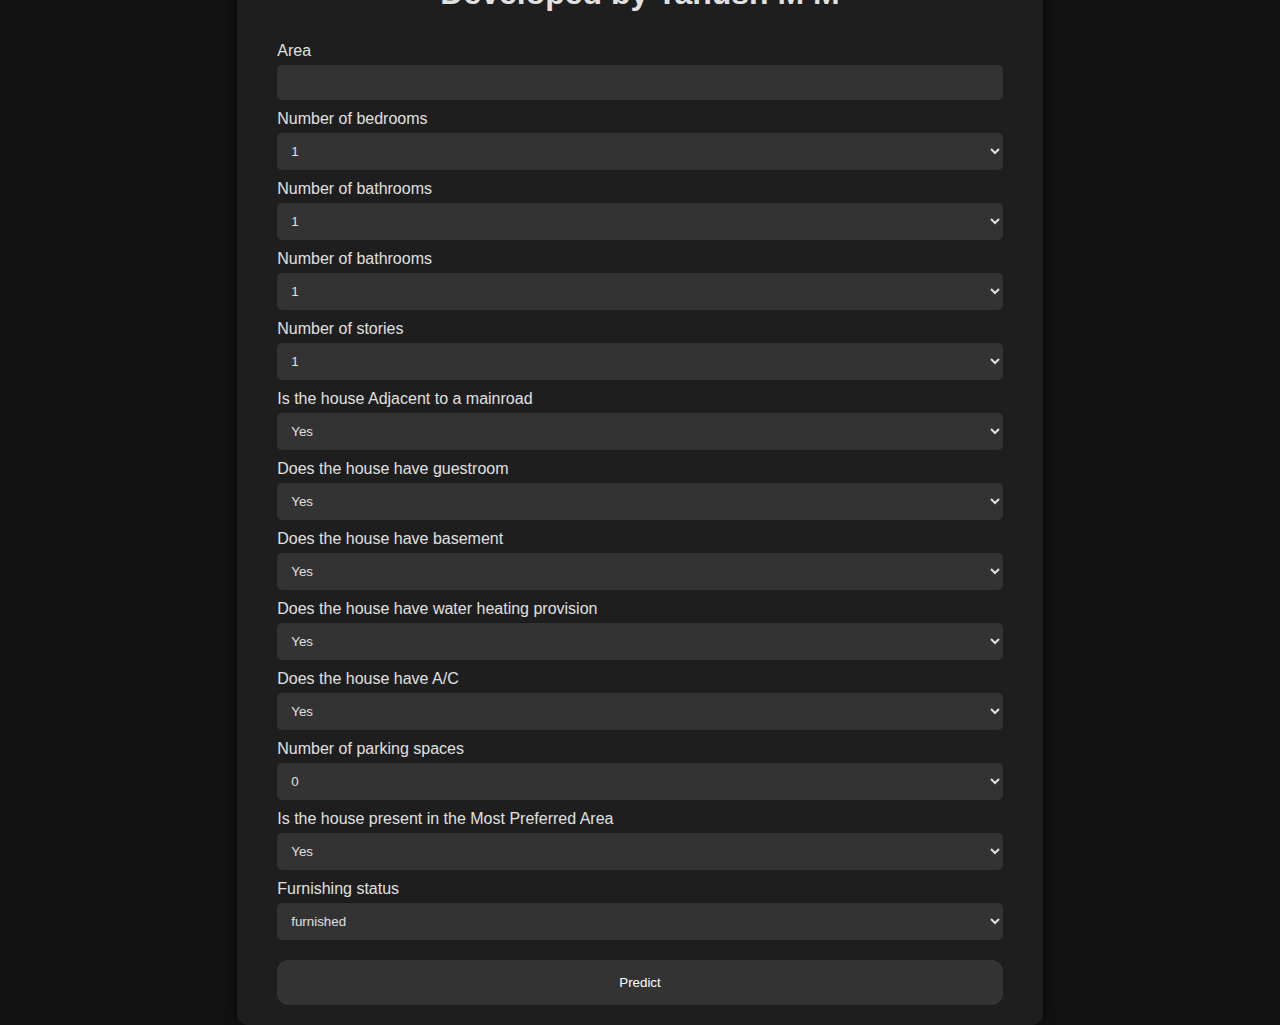
<file: templates/index.html>
<!DOCTYPE html>
<html lang="en">
  <head>
    <meta charset="UTF-8" />
    <meta http-equiv="X-UA-Compatible" content="IE=edge" />
    <meta name="viewport" content="width=device-width, initial-scale=1.0" />
    <title>Predictive model of House Prices</title>
    <link rel="stylesheet" href="../static/Artifacts/styles.css">
  </head>
  <body>
    <div class="container">
    <h1>House Price Prediction using Machine Learning</h1>
    <h1>Developed by Tanush M M</h1>

    <form action="/prediction" method="post" target="_blank">
      <label for="area">Area</label>
      <input type="number" name="area" id="area">
      
      <label for="bedrooms">Number of bedrooms</label>
      <select id="bedrooms" name="bedrooms">
        <option value="1">1</option>
        <option value="2">2</option>
        <option value="3">3</option>
        <option value="4">4</option>
        <option value="5">5</option>
        <option value="6">6</option>
      </select>
      <label for="bathrooms">Number of bathrooms</label>
      <select id="bathrooms" name="bathrooms">
        <option value="1">1</option>
        <option value="2">2</option>
        <option value="3">3</option>
        <option value="4">4</option>
        <option value="5">5</option>
        <option value="6">6</option>
      </select>
      <label for="bedrooms">Number of bathrooms</label>
      <select id="bathrooms" name="bathrooms">
        <option value="1">1</option>
        <option value="2">2</option>
        <option value="3">3</option>
        <option value="4">4</option>
      </select>
    </select>
    <label for="stories">Number of stories</label>
    <select id="stories" name="stories">
      <option value="1">1</option>
      <option value="2">2</option>
      <option value="3">3</option>
      <option value="4">4</option>
    </select>

    <label for="mainroad">Is the house Adjacent to a mainroad</label>
    <select id="mainroad" name="mainroad">
        <option value="yes">Yes</option>
        <option value="no">No</option>
    </select>

    <label for="guestroom">Does the house have guestroom</label>
    <select id="guestroom" name="guestroom">
        <option value="yes">Yes</option>
        <option value="no">No</option>
    </select>

    <label for="basement">Does the house have basement</label>
    <select id="basement" name="basement">
        <option value="yes">Yes</option>
        <option value="no">No</option>
    </select>

    <label for="hotwaterheating">Does the house have water heating provision</label>
    <select id="hotwaterheating" name="hotwaterheating">
        <option value="yes">Yes</option>
        <option value="no">No</option>
    </select>

    <label for="airconditioning">Does the house have A/C</label>
    <select id="airconditioning" name="airconditioning">
        <option value="yes">Yes</option>
        <option value="no">No</option>
    </select>

    <label for="parking">Number of parking spaces</label>
    <select id="parking" name="parking">
      <option value="0">0</option>
      <option value="1">1</option>
      <option value="2">2</option>
      <option value="3">3</option>
    </select>

    <label for="prefarea">Is the house present in the Most Preferred Area</label>
    <select id="prefarea" name="prefarea">
        <option value="yes">Yes</option>
        <option value="no">No</option>
    </select>

    <label for="furnishingstatus">Furnishing status</label>
    <select id="furnishingstatus" name="furnishingstatus">
        <option value="furnished">furnished</option>
        <option value="semi-furnished">semi-furnished</option>
        <option value="unfurnished">unfurnished</option>
    </select>

    <button type="submit" value="Submit" class="btn">Predict</button>
    </form>
  </div>
  </body>
</html>
</file>
<file: static/Artifacts/styles.css>
body {
  background-color: #121212;
  color: #e0e0e0;
  font-family: 'Arial', sans-serif;
  display: flex;
  justify-content: center;
  align-items: center;
  height: 100vh;
  margin: 0;
}

.container {
  background: #1e1e1e;
  padding: 20px 40px;
  border-radius: 10px;
  box-shadow: 0 0 15px rgba(0, 0, 0, 0.5);
  animation: fadeIn 2s ease-in-out;
}

h1 {
  text-align: center;
  margin-bottom: 20px;
}

form {
  display: flex;
  flex-direction: column;
}

label {
  margin-top: 10px;
}

input, select {
  margin-top: 5px;
  padding: 10px;
  border: none;
  border-radius: 5px;
  background: #333;
  color: #e0e0e0;
}

.btn {
  margin-top: 20px;
  padding: 15px 40px;
  border: none;
  outline: none;
  color: #FFF;
  cursor: pointer;
  position: relative;
  z-index: 0;
  border-radius: 12px;
  background-color: #333;
}

.btn::after {
  content: "";
  z-index: -1;
  position: absolute;
  width: 100%;
  height: 100%;
  background-color: #333;
  left: 0;
  top: 0;
  border-radius: 12px;
}

.btn::before {
  content: "";
  background: linear-gradient(
    45deg,
    #FF0000, #FF7300, #FFFB00, #48FF00,
    #00FFD5, #002BFF, #FF00C8, #FF0000
  );
  position: absolute;
  top: -2px;
  left: -2px;
  background-size: 600%;
  z-index: -1;
  width: calc(100% + 4px);
  height: calc(100% + 4px);
  filter: blur(8px);
  animation: glowing 20s linear infinite;
  transition: opacity .3s ease-in-out;
  border-radius: 12px;
  opacity: 0;
}

@keyframes glowing {
  0% {background-position: 0 0;}
  50% {background-position: 400% 0;}
  100% {background-position: 0 0;}
}

@keyframes fadeIn {
  from {
    opacity: 0;
    transform: translateY(-20px);
  }
  to {
    opacity: 1;
    transform: translateY(0);
  }
}
</file>
